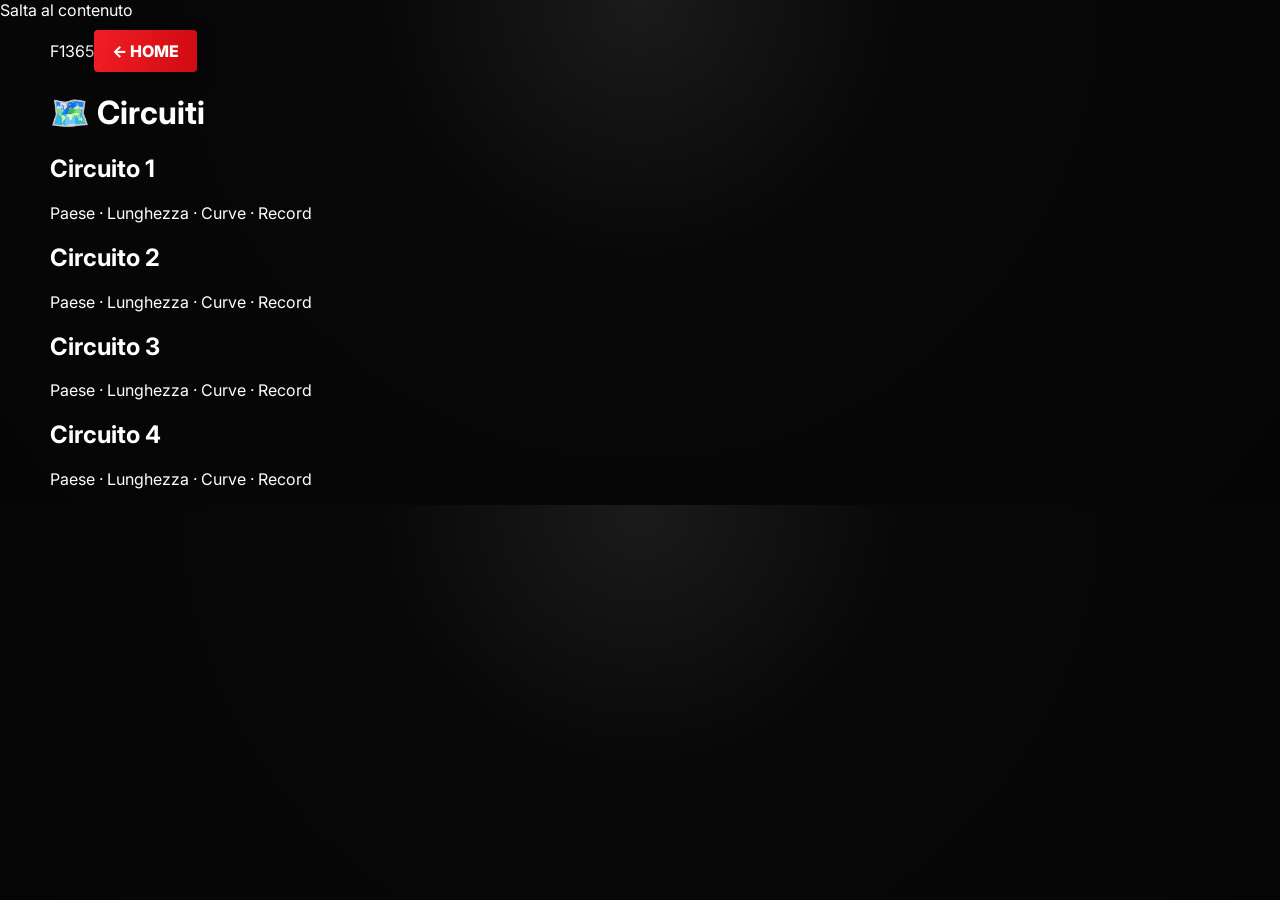
<file: circuits.html>
<!doctype html><html lang="it"><head><meta charset="utf-8"><meta name="viewport" content="width=device-width,initial-scale=1"><title>Circuiti — F1 365</title><meta name="description" content="F1 365 — Circuiti — F1 365. News, calendario, risultati, classifiche, piloti, team e F1 Live.">
<meta name="theme-color" content="#e10600">
<meta property="og:title" content="Circuiti — F1 365">
<meta property="og:description" content="Tutto il mondo della Formula 1, 365 giorni l'anno.">
<meta property="og:type" content="website">
<link rel="icon" href="favicon.svg">
<link rel="manifest" href="site.webmanifest"><link rel="stylesheet" href="style.css"></head><body><a class="skip-link" href="#main">Salta al contenuto</a><header class="simple"><div class="wrap top"><a class="logo" href="index.html">F1<span>365</span></a><a class="btn" href="index.html">← HOME</a></div></header><main id="main" class="wrap page"><h1>🗺️ Circuiti</h1><div class="articlegrid"><article><h2>Circuito 1</h2><p>Paese · Lunghezza · Curve · Record</p></article><article><h2>Circuito 2</h2><p>Paese · Lunghezza · Curve · Record</p></article><article><h2>Circuito 3</h2><p>Paese · Lunghezza · Curve · Record</p></article><article><h2>Circuito 4</h2><p>Paese · Lunghezza · Curve · Record</p></article></div></main><script>
document.addEventListener('DOMContentLoaded',()=>{
  const h=document.querySelector('header'), b=document.querySelector('.menu-toggle');
  if(b){b.addEventListener('click',()=>{const open=h.classList.toggle('nav-open');b.setAttribute('aria-expanded',open);});}
  document.querySelectorAll('footer').forEach(f=>f.innerHTML=f.innerHTML.replace(/\d{4}/g,new Date().getFullYear()));
});
</script></body></html>
</file>
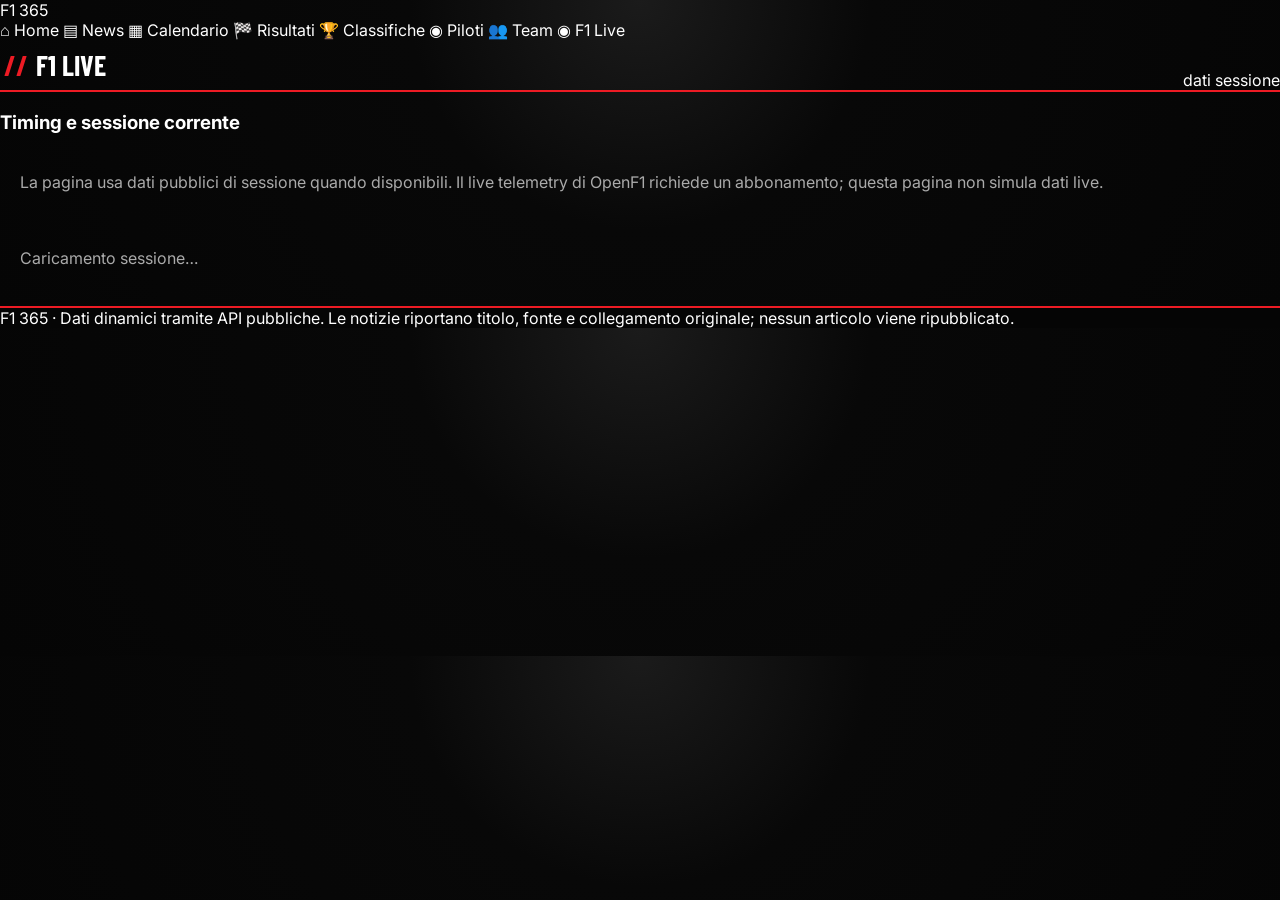
<file: live.html>
<!doctype html><html lang="it"><head><meta charset="utf-8"><meta name="viewport" content="width=device-width,initial-scale=1">
<title>F1 Live | F1 365</title><meta name="description" content="F1 365: news, calendario, risultati, classifiche, piloti, team e dati Formula 1 aggiornati.">
<link rel="stylesheet" href="style.css"></head><body><header class="top"><a class="logo" href="index.html">F1 <span>365</span></a><nav class="nav">
<a href="index.html">⌂ Home</a>
<a href="news.html">▤ News</a>
<a href="calendar.html">▦ Calendario</a>
<a href="results.html">🏁 Risultati</a>
<a href="standings.html">🏆 Classifiche</a>
<a href="drivers.html">◉ Piloti</a>
<a href="teams.html">👥 Team</a>
<a href="live.html">◉ F1 Live</a>
</nav></header>
<main class="container section"><div class="section-head"><h2>F1 Live</h2><span class="status"><i class="dot"></i> dati sessione</span></div>
<div class="card"><h3>Timing e sessione corrente</h3><p class="muted">La pagina usa dati pubblici di sessione quando disponibili. Il live telemetry di OpenF1 richiede un abbonamento; questa pagina non simula dati live.</p><div id="live"><div class="loading">Caricamento sessione…</div></div></div>
</main><script src="app.js"></script><script>loadLive()</script><footer class="footer"><div class="container">F1 365 · Dati dinamici tramite API pubbliche. Le notizie riportano titolo, fonte e collegamento originale; nessun articolo viene ripubblicato.</div></footer></body></html>
</file>
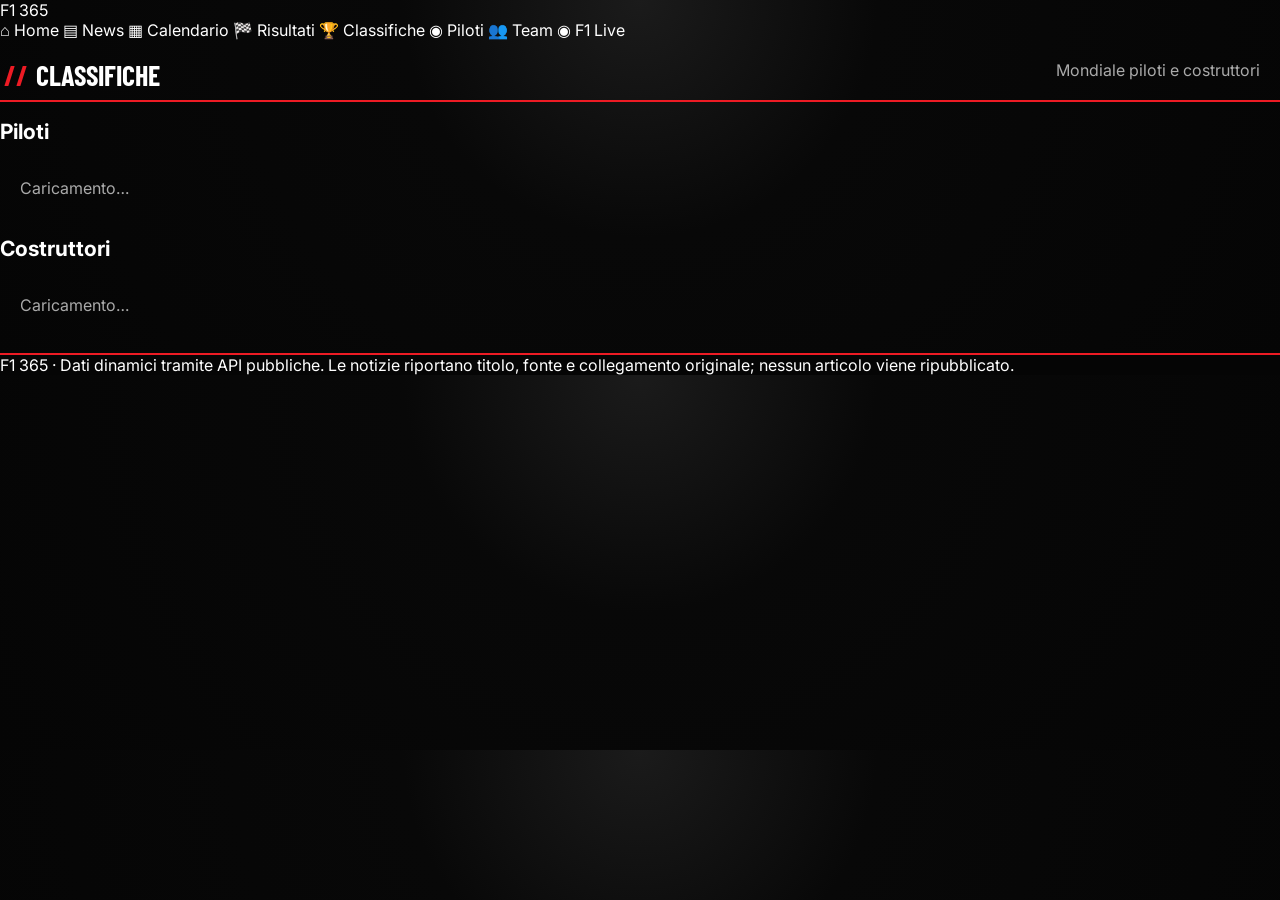
<file: standings.html>
<!doctype html><html lang="it"><head><meta charset="utf-8"><meta name="viewport" content="width=device-width,initial-scale=1">
<title>Classifiche | F1 365</title><meta name="description" content="F1 365: news, calendario, risultati, classifiche, piloti, team e dati Formula 1 aggiornati.">
<link rel="stylesheet" href="style.css"></head><body><header class="top"><a class="logo" href="index.html">F1 <span>365</span></a><nav class="nav">
<a href="index.html">⌂ Home</a>
<a href="news.html">▤ News</a>
<a href="calendar.html">▦ Calendario</a>
<a href="results.html">🏁 Risultati</a>
<a href="standings.html">🏆 Classifiche</a>
<a href="drivers.html">◉ Piloti</a>
<a href="teams.html">👥 Team</a>
<a href="live.html">◉ F1 Live</a>
</nav></header>
<main class="container section"><div class="section-head"><h2>Classifiche</h2><span class="muted">Mondiale piloti e costruttori</span></div>
<div class="section"><h2 style="font-size:21px;margin-bottom:14px">Piloti</h2><div id="driverStandings"><div class="loading">Caricamento…</div></div></div>
<div class="section"><h2 style="font-size:21px;margin-bottom:14px">Costruttori</h2><div id="constructorStandings"><div class="loading">Caricamento…</div></div></div>
</main><script src="app.js"></script><script>loadStandings()</script><footer class="footer"><div class="container">F1 365 · Dati dinamici tramite API pubbliche. Le notizie riportano titolo, fonte e collegamento originale; nessun articolo viene ripubblicato.</div></footer></body></html>
</file>
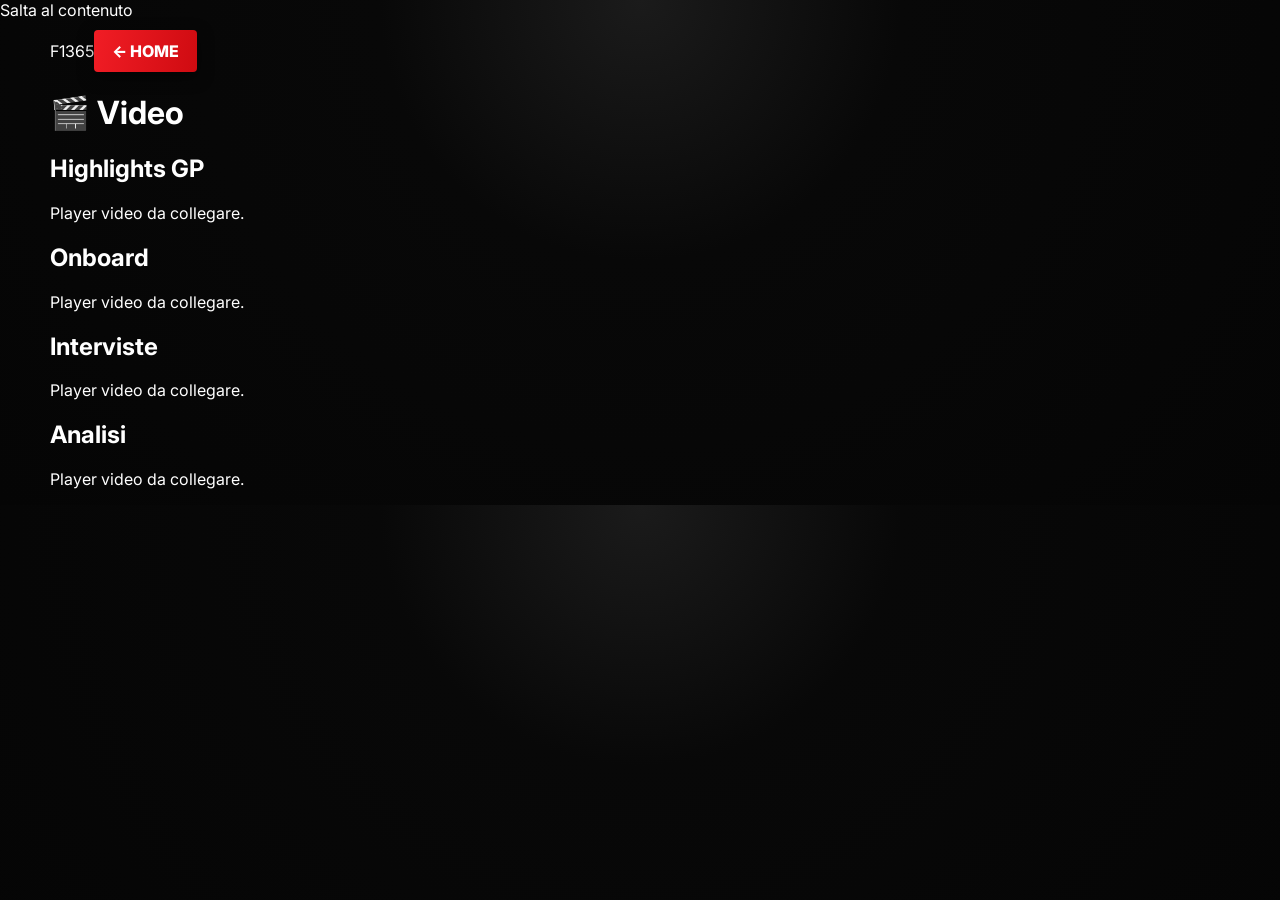
<file: videos.html>
<!doctype html><html lang="it"><head><meta charset="utf-8"><meta name="viewport" content="width=device-width,initial-scale=1"><title>Video — F1 365</title><meta name="description" content="F1 365 — Video — F1 365. News, calendario, risultati, classifiche, piloti, team e F1 Live.">
<meta name="theme-color" content="#e10600">
<meta property="og:title" content="Video — F1 365">
<meta property="og:description" content="Tutto il mondo della Formula 1, 365 giorni l'anno.">
<meta property="og:type" content="website">
<link rel="icon" href="favicon.svg">
<link rel="manifest" href="site.webmanifest"><link rel="stylesheet" href="style.css"></head><body><a class="skip-link" href="#main">Salta al contenuto</a><header class="simple"><div class="wrap top"><a class="logo" href="index.html">F1<span>365</span></a><a class="btn" href="index.html">← HOME</a></div></header><main id="main" class="wrap page"><h1>🎬 Video</h1><div class="articlegrid"><article><h2>Highlights GP</h2><p>Player video da collegare.</p></article><article><h2>Onboard</h2><p>Player video da collegare.</p></article><article><h2>Interviste</h2><p>Player video da collegare.</p></article><article><h2>Analisi</h2><p>Player video da collegare.</p></article></div></main><script>
document.addEventListener('DOMContentLoaded',()=>{
  const h=document.querySelector('header'), b=document.querySelector('.menu-toggle');
  if(b){b.addEventListener('click',()=>{const open=h.classList.toggle('nav-open');b.setAttribute('aria-expanded',open);});}
  document.querySelectorAll('footer').forEach(f=>f.innerHTML=f.innerHTML.replace(/\d{4}/g,new Date().getFullYear()));
});
</script></body></html>
</file>
<file: style.css>
@import url('https://fonts.googleapis.com/css2?family=Barlow+Condensed:wght@500;600;700;800&family=Inter:wght@400;500;600;700;800&display=swap');
:root{--red:#ed1b24;--red2:#ff2b32;--bg:#070707;--panel:#101010;--panel2:#161616;--line:#343434;--muted:#a9a9a9;--white:#fff}
*{box-sizing:border-box}html{scroll-behavior:smooth}body{margin:0;background:radial-gradient(circle at 50% 0,#1b1b1b 0,#080808 32%,#050505 100%);color:#fff;font-family:Inter,Arial,sans-serif}.wrap{width:min(1180px,calc(100% - 28px));margin:auto}a{color:inherit;text-decoration:none}.topbar{height:34px;display:flex;align-items:center;gap:8px;font-size:11px;color:#ddd}.toplinks{margin-left:auto;display:flex;gap:15px}.toplinks a:hover{color:var(--red2)}
.brandbar{height:132px;border-top:1px solid #222;border-bottom:3px solid var(--red);background:linear-gradient(115deg,#030303 0,#151515 48%,#050505 100%);overflow:hidden}.brand-inner{height:100%;display:flex;align-items:center;justify-content:space-between}.brand{display:grid;grid-template-columns:auto auto;align-items:center;line-height:.75;min-width:390px}.f1mark{font-family:'Barlow Condensed';font-weight:800;font-size:82px;font-style:italic;color:var(--red)}.brand365{font-family:'Barlow Condensed';font-weight:800;font-size:84px;letter-spacing:-5px}.brand small{grid-column:1/3;font-size:17px;font-weight:700;margin-left:6px;margin-top:8px}.brand-car{width:53%;height:100%;background:linear-gradient(125deg,transparent 0 12%,#222 13% 14%,transparent 15%),radial-gradient(ellipse at 70% 55%,#c00 0 4%,transparent 5%),linear-gradient(160deg,transparent 20%,#252525 21% 22%,transparent 23%),linear-gradient(90deg,transparent,#0d0d0d);clip-path:polygon(0 40%,20% 25%,50% 34%,72% 13%,100% 30%,100% 80%,65% 73%,36% 84%,0 70%);opacity:.95}
.mainnav{position:sticky;top:0;z-index:20;background:#090909;border-bottom:1px solid #7c1217;box-shadow:0 4px 20px #000}.navinner{display:flex;overflow:auto}.navinner>a,.searchBtn{font-family:'Barlow Condensed';font-weight:700;letter-spacing:.4px;font-size:16px;padding:16px 15px;border:0;border-right:1px solid #252525;background:transparent;white-space:nowrap;color:#eee}.navinner>a:hover,.navinner>a.active{background:linear-gradient(#f52b31,#d00d14);color:#fff}.navinner b{font-size:13px}.searchBtn{margin-left:auto;cursor:pointer;font-size:25px;line-height:1}
.searchbox{padding:10px 0}.searchbox input{width:100%;padding:12px 14px;border:1px solid #444;background:#111;color:#fff;border-radius:6px}
.hero{display:grid;grid-template-columns:minmax(0,2.15fr) minmax(300px,.85fr);gap:12px;padding-top:12px}.hero-story{min-height:380px;position:relative;overflow:hidden;border:1px solid #333;border-bottom:3px solid var(--red);background:radial-gradient(circle at 65% 35%,#b20e14 0 3%,transparent 22%),linear-gradient(115deg,#080808,#202020 48%,#120607)}.hero-bg{position:absolute;inset:0;background:radial-gradient(circle at 70% 55%,rgba(255,0,0,.32),transparent 26%),linear-gradient(120deg,rgba(0,0,0,.9) 0 30%,rgba(0,0,0,.15) 60%,rgba(0,0,0,.72) 100%)}.hero-story:after{content:"F1";position:absolute;right:6%;bottom:-30px;font-family:'Barlow Condensed';font-size:300px;font-style:italic;font-weight:800;color:rgba(255,255,255,.05)}.hero-copy{position:relative;z-index:2;padding:42px 28px;max-width:70%}.kicker{display:inline-block;background:var(--red);padding:5px 12px;font-family:'Barlow Condensed';font-weight:800;font-size:15px}.hero h1{font-family:'Barlow Condensed';font-size:48px;line-height:.98;margin:14px 0 12px;max-width:620px}.hero p{font-size:16px;line-height:1.45;color:#ddd;max-width:530px}.btn{display:inline-block;background:linear-gradient(100deg,#f11d25,#cf0b11);padding:11px 18px;border-radius:4px;font-weight:800;margin-top:10px;box-shadow:0 5px 15px #0008}.btn:hover{filter:brightness(1.12);transform:translateY(-1px)}.wide{display:block;text-align:center}
.panel{background:linear-gradient(145deg,#151515,#090909);border:1px solid #363636;box-shadow:0 5px 18px #0007}.nextgp{border-top:3px solid var(--red);min-height:380px}.panel-title{font-family:'Barlow Condensed';font-weight:800;font-size:21px;padding:12px 14px;border-bottom:1px solid #444;background:linear-gradient(90deg,#111,#050505)}.gp-body{padding:18px;text-align:center}.gp-body h3{font-family:'Barlow Condensed';font-size:34px;margin:5px 0}.gp-body .city{color:#ccc}.countdown{display:grid;grid-template-columns:repeat(3,1fr);gap:8px;margin:18px 0}.countdown div{background:#090909;border:1px solid #333;padding:8px}.countdown strong{display:block;font-size:30px;font-family:'Barlow Condensed'}.countdown span{font-size:10px;color:#aaa;text-transform:uppercase}.track{height:95px;margin:8px auto;background:linear-gradient(160deg,transparent 46%,#aaa 47% 49%,transparent 50%),radial-gradient(ellipse at center,transparent 0 35%,#ddd 36% 39%,transparent 40%);opacity:.7}
.news-layout{display:grid;grid-template-columns:minmax(0,3fr) minmax(270px,1fr);gap:12px;padding-top:14px}.section-head{display:flex;align-items:end;justify-content:space-between;border-bottom:2px solid var(--red);margin-bottom:10px}.section-head h2{font-family:'Barlow Condensed';font-size:28px;text-transform:uppercase;margin:0;padding:8px 4px}.section-head h2:before{content:"//";color:var(--red);margin-right:8px}.section-head a{font-size:12px;font-weight:700;padding-bottom:10px}.news-grid{display:grid;grid-template-columns:repeat(4,1fr);gap:10px}.news-card{background:#101010;border:1px solid #363636;min-height:250px;display:flex;flex-direction:column}.news-img{height:128px;background:linear-gradient(135deg,#280609,#111 60%,#5a0a0d);position:relative;overflow:hidden}.news-img img{width:100%;height:100%;object-fit:cover;display:block}.tag{position:absolute;left:0;bottom:0;background:var(--red);font-size:10px;font-weight:800;padding:5px 8px}.news-card h3{font-family:'Barlow Condensed';font-size:19px;line-height:1.05;margin:10px}.news-meta{font-size:10px;color:#aaa;margin:0 10px 10px;margin-top:auto}.loading,.muted{color:#aaa;padding:20px}.standings-panel{padding-bottom:12px}.tabs{display:grid;grid-template-columns:1fr 1fr;margin:10px}.tab{padding:9px;border:1px solid #444;background:#161616;color:#fff;font-weight:800;cursor:pointer}.tab.active{background:var(--red);border-color:var(--red)}.standings-list{padding:0 10px}.stand-row{display:grid;grid-template-columns:25px 1fr auto;gap:8px;align-items:center;padding:9px 4px;border-bottom:1px solid #282828;font-size:12px}.stand-row strong{font-size:13px}.stand-row small{color:#999}.stand-row.top{background:linear-gradient(90deg,#25090b,transparent)}
.lower-grid{display:grid;grid-template-columns:1.1fr 1.55fr 1.1fr;gap:12px;padding-top:14px}.calendar-panel,.teams-panel,.stats-panel{padding:0 10px 12px}.compact{margin-bottom:6px}.compact h2{font-size:22px}.race-row{display:grid;grid-template-columns:36px 1fr auto;gap:9px;align-items:center;padding:10px 3px;border-bottom:1px solid #282828;font-size:12px}.race-row.next{background:linear-gradient(90deg,#4a0b0f,transparent)}.flag{font-size:22px}.teams-grid{display:grid;grid-template-columns:repeat(4,1fr);gap:8px}.team{background:#0b0b0b;border:1px solid #2f2f2f;padding:12px 5px;text-align:center;font-family:'Barlow Condensed';font-weight:700;min-height:85px;display:flex;flex-direction:column;justify-content:center}.team .logo{font-size:25px;margin-bottom:5px}.stats-list div{display:flex;justify-content:space-between;padding:12px 5px;border-bottom:1px solid #292929;font-size:13px}.stats-list strong{font-size:17px}.promo{margin-top:14px;min-height:135px;border:1px solid #3b3b3b;border-bottom:3px solid var(--red);background:linear-gradient(120deg,#4b0508,#100708 52%,#1b1b1b);display:flex;align-items:center;justify-content:space-between;padding:25px}.promo span{font-size:12px;font-weight:800;color:#ff5157}.promo h2{font-family:'Barlow Condensed';font-size:34px;margin:4px 0}.promo p{margin:0;color:#ddd}
footer{margin-top:18px;border-top:2px solid var(--red);background:#050505}.footer-inner{min-height:130px;display:flex;align-items:center;gap:35px}.footer-brand{min-width:260px}.footer-brand .f1mark{font-size:52px}.footer-brand .brand365{font-size:56px}.footer-brand small{font-size:11px}.footer-links{display:flex;gap:13px;flex-wrap:wrap;font-size:12px;color:#ccc}.footer-links a:hover{color:#fff}.footer-source{margin-left:auto;font-size:10px;color:#777;text-align:right}
@media(max-width:900px){.brand-car{display:none}.hero{grid-template-columns:1fr}.hero-copy{max-width:90%}.news-layout{grid-template-columns:1fr}.lower-grid{grid-template-columns:1fr 1fr}.news-grid{grid-template-columns:repeat(2,1fr)}.footer-inner{flex-wrap:wrap;padding:20px 0}.footer-source{margin-left:0}}
@media(max-width:600px){.wrap{width:min(100% - 16px,1180px)}.topbar{font-size:9px}.toplinks{display:none}.brandbar{height:98px}.f1mark{font-size:55px}.brand365{font-size:58px}.brand small{font-size:11px}.navinner>a,.searchBtn{font-size:14px;padding:13px 11px}.hero-story{min-height:350px}.hero-copy{padding:32px 18px}.hero h1{font-size:38px}.news-grid,.lower-grid{grid-template-columns:1fr}.teams-grid{grid-template-columns:repeat(2,1fr)}.promo{display:block}.promo h2{font-size:29px}.footer-brand{min-width:220px}}
</file>
